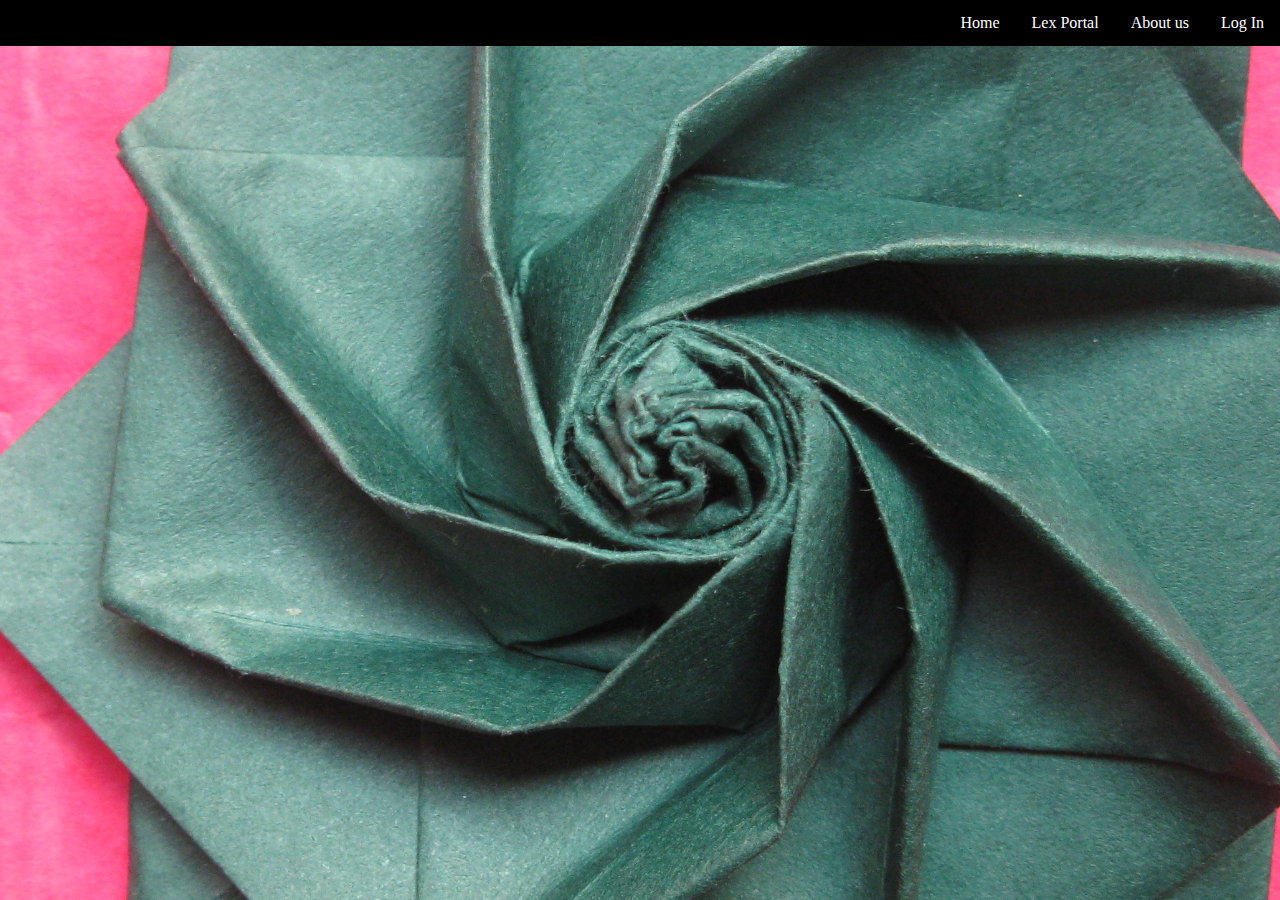
<file: index.html>
<!DOCTYPE html>
<html>
<head>
    <meta name="viewport" content="width=device-width, initial-scale=1.0"> 
    <link rel="Stylesheet" type="text/css" href="StylesIndex.css">
<style>
</style>
</head>
<body>

<ul class="topnav">
    <li><a href="#about">Log In</a></li>
    <li><a href="#lux_portal">About us</a></li>
    <li><a href="#lex_portal">Lex Portal</a></li>
    <li><a href="#home">Home</a></li>
</ul>
    <div id="fulls">
    <img src="/images/origami2272_1704.jpg" alt="Background origami"> 
    </div>
</body>
</html>
</file>
<file: StylesIndex.css>
body {margin: 0;}
ul.topnav {
    list-style-type: none;
    margin: 0;
    padding: 0;
    background-color: black;
    overflow: hidden;

}
ul.topnav li {
    float: right;
    }
ul.topnav li a {
        color: white;
        display: block;
        padding: 14px 16px;
        text-align: center;
        text-decoration: none;
    }
ul.topnav li a:hover:not(.active){
        background-color: gainsboro;
    }
ul.topnav li a.active{
        background-color: #dddddd;
    }
ul.topnav li.left {float: left;}

@media screen and (max-width: 600px){
    ul.topnav li.left, 
    ul.topnav li {float: none;}
}
    
/*------------------------------------------------------ imagen full screen */    
#fulls {
  position: fixed; 
  top: -50%; 
  left: -50%; 
  width: 200%; 
  height: 200%;
     z-index: -1;
}
#fulls img {
  position: absolute; 
  top: 0; 
  left: 0; 
  right: 0; 
  bottom: 0; 
  margin: auto; 
  min-width: 50%;
  min-height: 50%;
}
</file>
